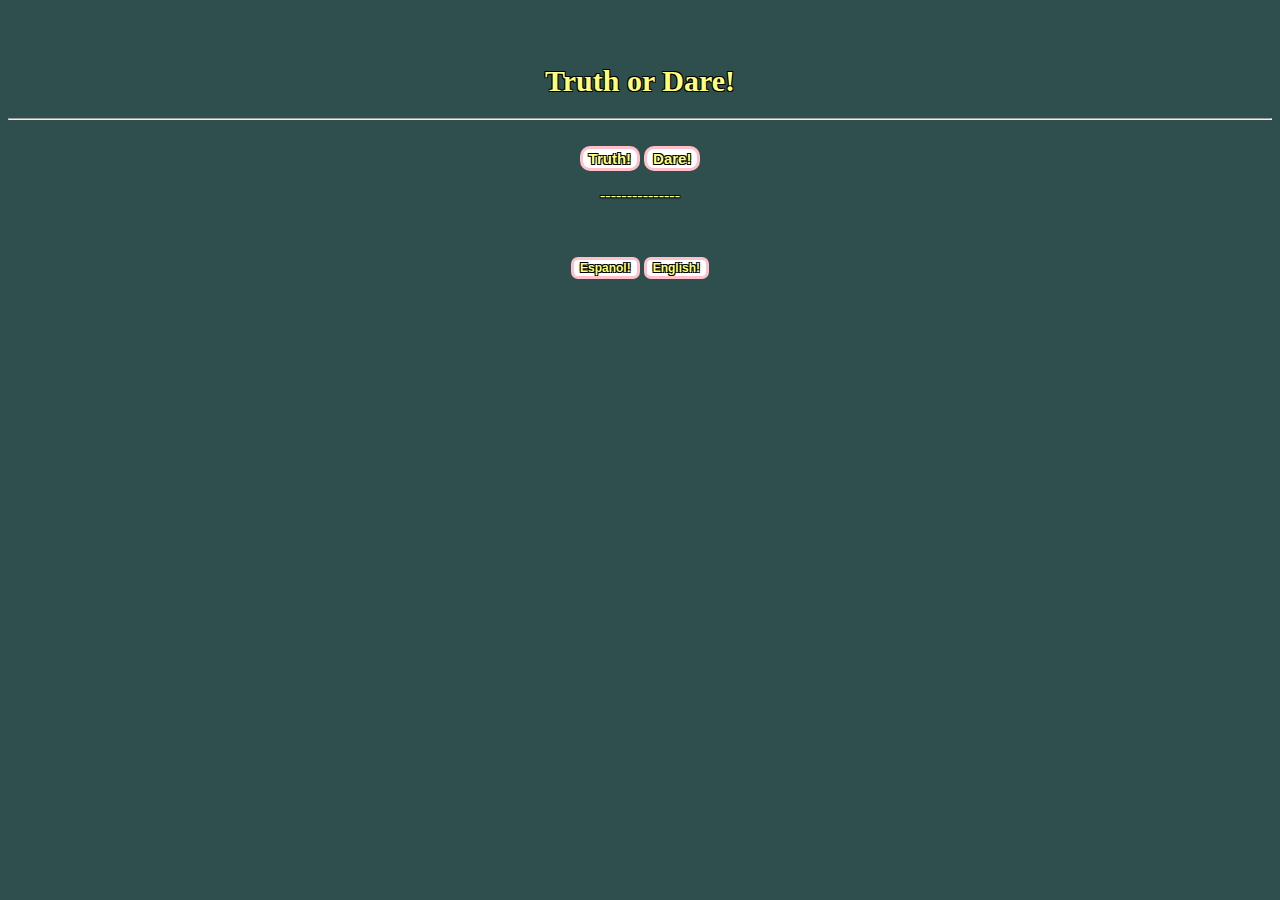
<file: index.html>
<html>
  <head>
  <script language='javascript' src='popup.js'></script>
	<h3></h3>
	<br><br>
	<h1>Truth or Dare!</h1> 
	<hr><br>
	<style>
	  h1
	  {
		font-size: 30px;
		text-shadow:
			-1px -1px 0 #000000,
			1px -1px 0 #000000,
			-1px 1px 0 #000000,
			1px 1px 0 #000000;
	  }
      body 
	  {
        min-width: 300px;
		background-color: #2F4F4F;
		color: #ffff7d;
		text-align: center;
		text-shadow:
			-1px -1px 0 #000000,
			1px -1px 0 #000000,
			-1px 1px 0 #000000,
			1px 1px 0 #000000;
	  }
	  #resultT
	  {
		font-size: 15px;
		text-shadow:
			-1px -1px 0 #000000,
			1px -1px 0 #000000,
			-1px 1px 0 #000000,
			1px 1px 0 #000000;
	  }
	  #truth
	  {
		background-color: #ffffff;
		color: #ffff7d;
		border: 3px solid pink;
		border-radius: 10px;
		font-weight: bold;
		font-size: 15px;
		text-shadow:
			-1px -1px 0 #000,
			1px -1px 0 #000,
			-1px 1px 0 #000,
			1px 1px 0 #000;
	  }
	  #dare
	  {
		background-color: #ffffff;
		color: #ffff7d;
		border: 3px solid pink;
		border-radius: 10px;
		font-weight: bold;
		font-size: 15px;
		text-shadow:
			-1px -1px 0 #000,
			1px -1px 0 #000,
			-1px 1px 0 #000,
			1px 1px 0 #000;
	  }	
	  #espanol, #english
	  {
		background-color: #ffffff;
		color: #ffff7d;
		border: 3px solid pink;
		border-radius: 7px;
		font-weight: bold;
		font-size: 12px;
		text-shadow:
			-1px -1px 0 #000,
			1px -1px 0 #000,
			-1px 1px 0 #000,
			1px 1px 0 #000;
	  }
    </style>

  </head>

  <body>
	<div id="totalAmt"> </div> 
	<!-- Truth or dare buttons -->
	<form name='testForm'>
		<input type='button' id='truth' value='Truth!'>
		<input type='button' id='dare' value='Dare!'> <br>	
		<!--The questions and stuff -->
		<p id="resultT">  </p>
		<p align="center"> --------------- </p>
		<p id="totals"> </p>
    </form>
    <br><br>
    <form name="languageForm" style="text-align: center">
		<!-- The languages -->
		<input type='button' id='espanol' value="Espanol!">
		<input type='button' id='english' value="English!">
    </form>

  </body>
</html>
</file>
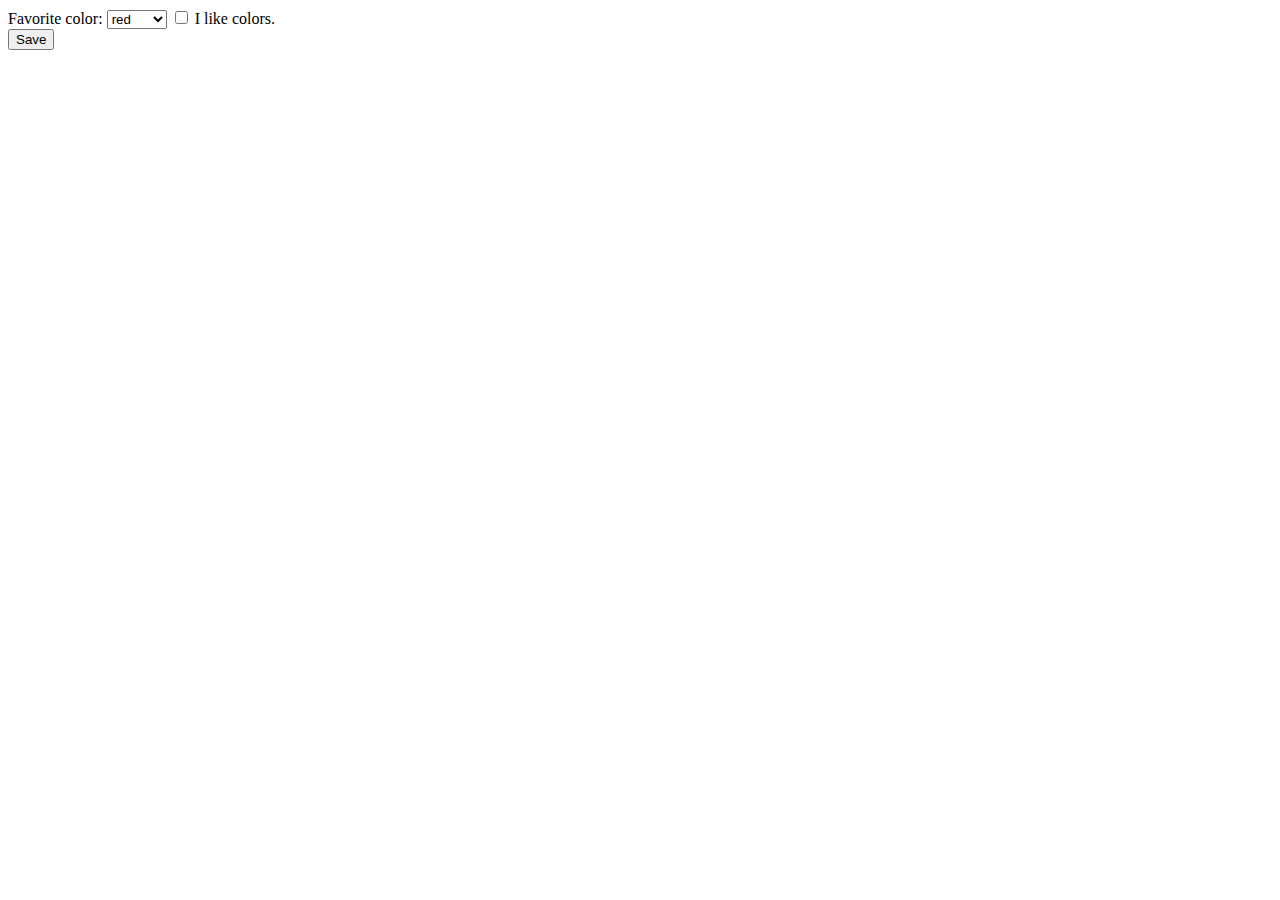
<file: options.html>
<!DOCTYPE html>
<html>
<head><title>My Test Extension Options</title></head>
<body>

Favorite color:
<select id="color">
 <option value="red">red</option>
 <option value="green">green</option>
 <option value="blue">blue</option>
 <option value="yellow">yellow</option>
</select>

<label>
  <input type="checkbox" id="like">
  I like colors.
</label>

<div id="status"></div>
<button id="save">Save</button>

<script src="options.js"></script>
</body>
</html>
</file>
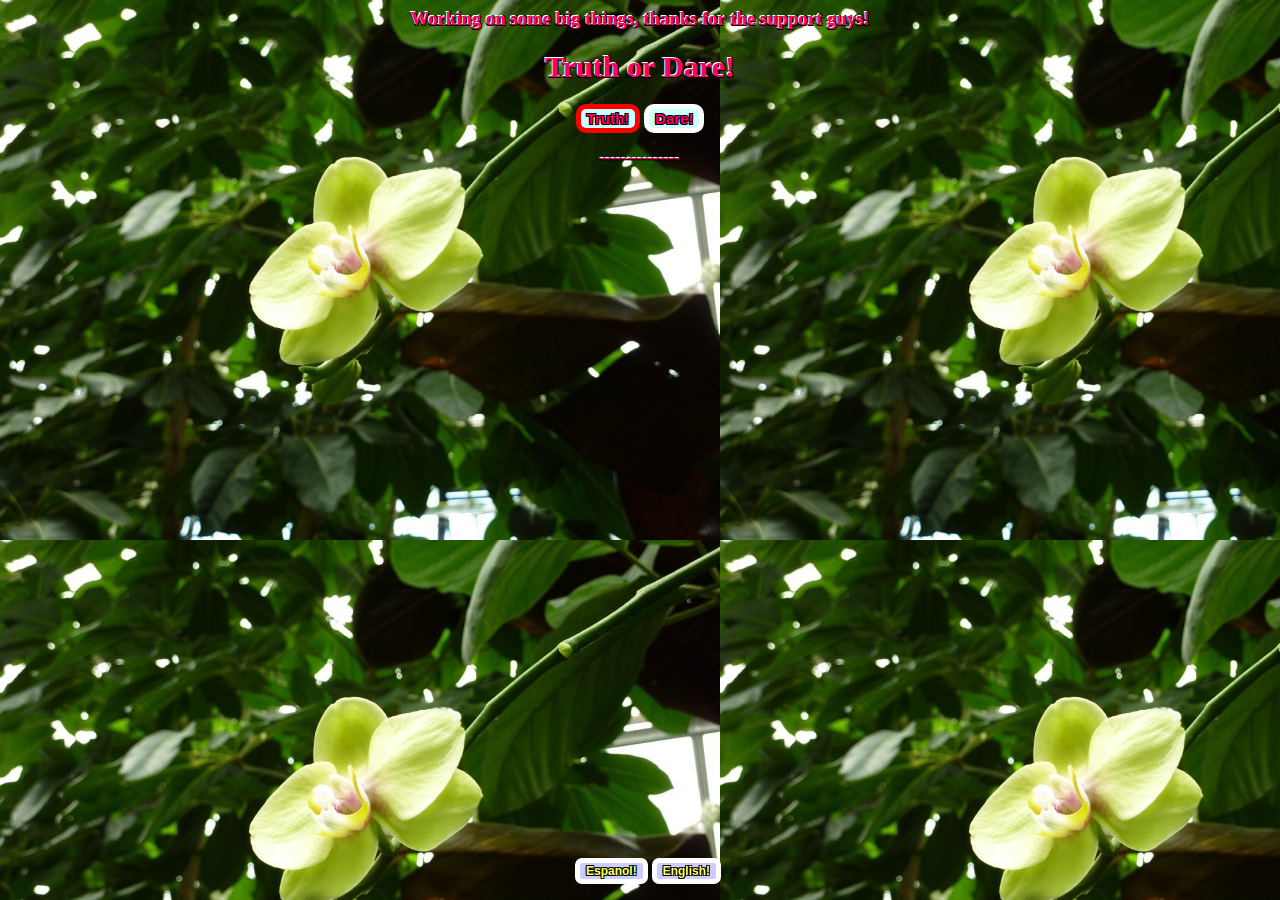
<file: popup.html>
<html>
  <head>
  <script language='javascript' src='popup.js'></script>
	<h3>Working on some big things, thanks for the support guys!</h3>
	<h1>Truth or Dare!</h1> 
	<style>
	  h1
	  {
		font-size: 30px;
		text-shadow:
			-1px -1px 0 #FFFFFF,
			1px -1px 0 #000000,
			-1px 1px 0 #000000,
			1px 1px 0 #000000;
	  }
      body 
	  {
        min-width: 300px;
		background-color: #FFCCCC;
		color: #FF0066;
		text-align: center;
		background-image: url("truthphoto.jpg");
		text-shadow:
			-1px -1px 0 #FFFFFF,
			1px -1px 0 #000000,
			-1px 1px 0 #000000,
			1px 1px 0 #000000;
	  }
	  #resultT
	  {
		font-size: 15px;
		text-shadow:
			-1px -1px 0 #FFFFFF,
			1px -1px 0 #000000,
			-1px 1px 0 #000000,
			1px 1px 0 #000000;
	  }
	  #truth
	  {
		background-color: #CCFFFF;
		color: #FF0066;
		border: 5px solid red;
		border-radius: 10px;
		font-weight: bold;
		font-size: 15px;
		text-shadow:
			-1px -1px 0 #000,
			1px -1px 0 #000,
			-1px 1px 0 #000,
			1px 1px 0 #000;
	  }
	  #dare
	  {
		background-color: #CCFFFF;
		color: #FF0066;
		border: 5px solid white;
		border-radius: 10px;
		font-weight: bold;
		font-size: 15px;
		text-shadow:
			-1px -1px 0 #000,
			1px -1px 0 #000,
			-1px 1px 0 #000,
			1px 1px 0 #000;
	  }	
	  #espanol, #english
	  {
		background-color: #CCCCFF;
		color: #FFFF66;
		border: 5px solid white;
		border-radius: 7px;
		font-weight: bold;
		font-size: 12px;
		text-shadow:
			-1px -1px 0 #000,
			1px -1px 0 #000,
			-1px 1px 0 #000,
			1px 1px 0 #000;
	  }
    </style>
<!-- Google Analytics -->
	<script>
		(function(i,s,o,g,r,a,m){i['GoogleAnalyticsObject']=r;i[r]=i[r]||function(){
		(i[r].q=i[r].q||[]).push(arguments)},i[r].l=1*new Date();a=s.createElement(o),
		m=s.getElementsByTagName(o)[0];a.async=1;a.src=g;m.parentNode.insertBefore(a,m)
		})(window,document,'script','//www.google-analytics.com/analytics.js','ga');

		ga('create', 'UA-58411589-1', 'auto');
		ga('send', 'pageview');

</script>
<!-- End Google Analytics -->
  </head>

  <body>
	<div id="totalAmt"> </div> 
	<!-- Truth or dare buttons -->
	<form name='testForm'>
		<input type='button' id='truth' value='Truth!'>
		<input type='button' id='dare' value='Dare!'> <br>	
		<!--The questions and stuff -->
		<p id="resultT">  </p>
		<p align="center"> --------------- </p>
		<p id="totals"> </p>
    </form>
    <br><br>
    <form name="languageForm" style="position: fixed; bottom: 0; width:100%; text-align: center">
		<!-- The languages -->
		<input type='button' id='espanol' value="Espanol!">
		<input type='button' id='english' value="English!">
    </form>

  </body>
</html>
</file>
